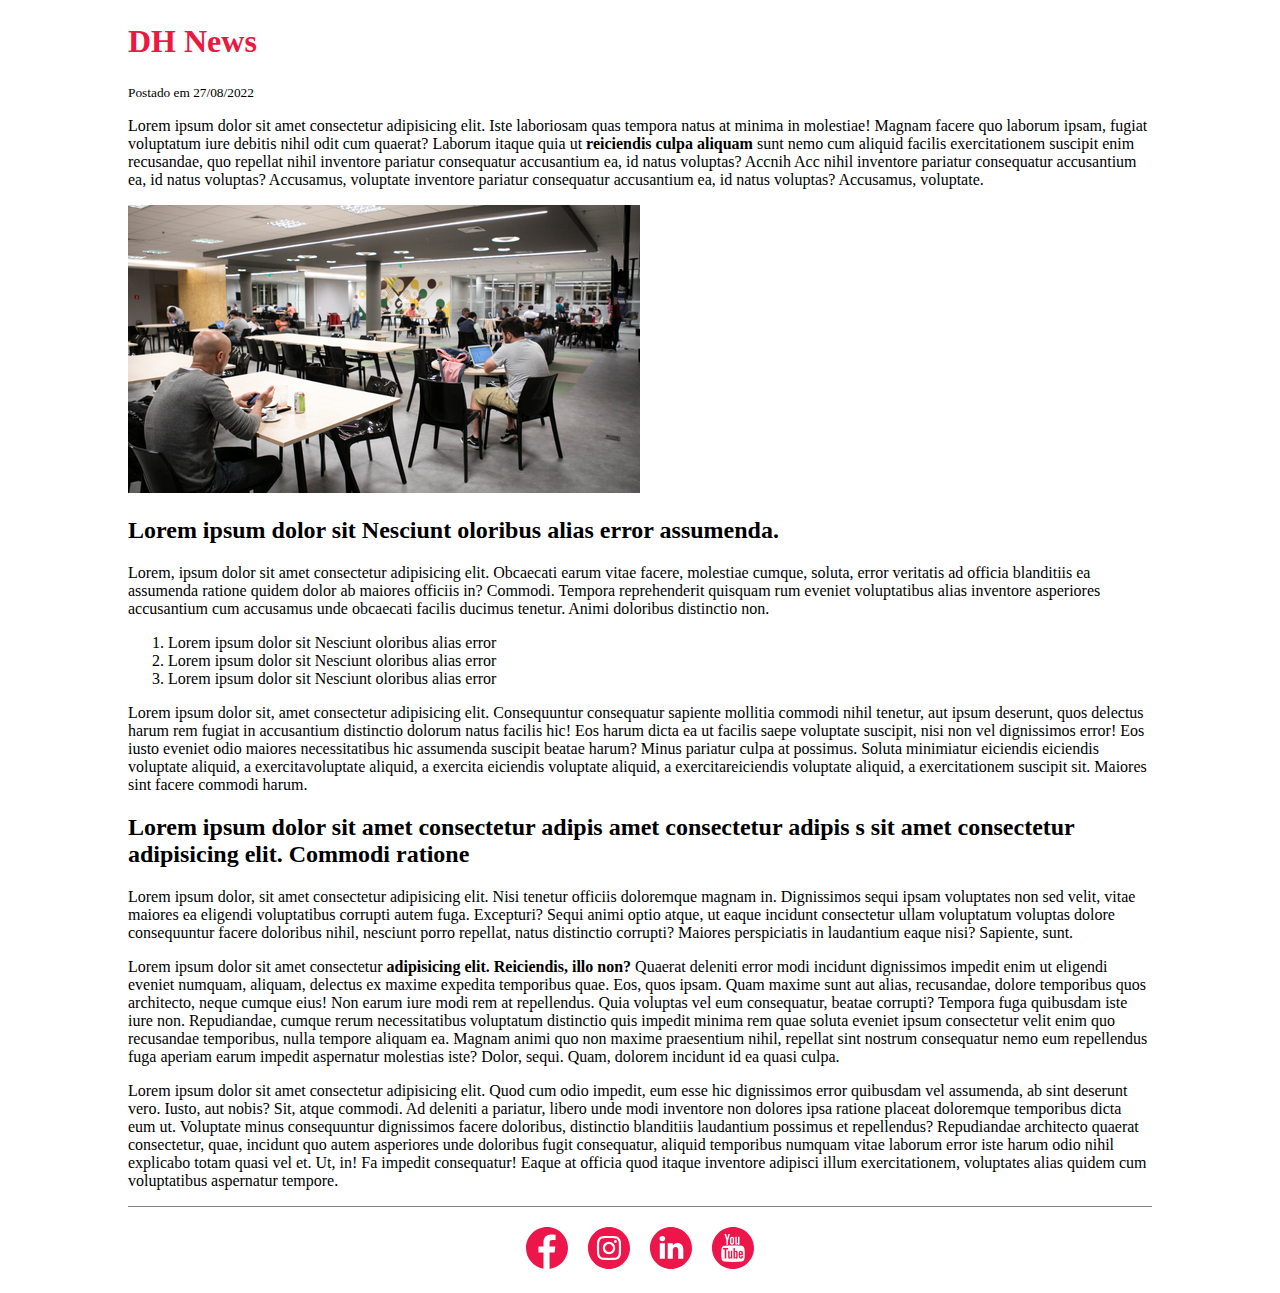
<file: index.html>
<!DOCTYPE html>
<html lang="pt-br">
<head>
    <meta charset="UTF-8">
    <meta http-equiv="X-UA-Compatible" content="IE=edge">
    <meta name="viewport" content="width=device-width, initial-scale=1.0">
    <title>DH News</title>
    <link rel="stylesheet" href="./css/styles.css">
</head>
<body>
    <header>
        <h1 class="titulo">DH News</h1>

        <article>
        <section class="corpo">
            <small>Postado em 27/08/2022</small>
            <p class="corpo-texto">Lorem ipsum dolor sit amet consectetur adipisicing elit. Iste laboriosam quas tempora natus at minima in molestiae! Magnam facere quo laborum ipsam, fugiat voluptatum iure debitis nihil odit cum quaerat?
            Laborum itaque quia ut <strong>reiciendis culpa aliquam</strong>  sunt nemo cum aliquid facilis exercitationem suscipit enim recusandae, quo repellat nihil inventore pariatur consequatur accusantium ea, id natus voluptas? Accnih Acc nihil inventore pariatur consequatur accusantium ea, id natus voluptas? Accusamus, voluptate inventore pariatur consequatur accusantium ea, id natus voluptas? Accusamus, voluptate.</p>

            <img src="img/destaque.webp" alt="Escritório - Reunião">
        </section>
        <section>
            <h2>Lorem ipsum dolor sit  Nesciunt oloribus alias error assumenda.</h2>
            <p class="corpo-texto">Lorem, ipsum dolor sit amet consectetur adipisicing elit. Obcaecati earum vitae facere, molestiae cumque, soluta, error veritatis ad officia blanditiis ea assumenda ratione quidem dolor ab maiores officiis in? Commodi.
            Tempora reprehenderit quisquam rum eveniet  voluptatibus alias inventore asperiores accusantium cum accusamus unde obcaecati facilis ducimus tenetur. Animi doloribus distinctio non.</p>
                <ol>
                    <li>Lorem ipsum dolor sit  Nesciunt oloribus alias error</li>
                    <li>Lorem ipsum dolor sit  Nesciunt oloribus alias error</li>
                    <li>Lorem ipsum dolor sit  Nesciunt oloribus alias error</li>
                </ol>
                <p class="corpo-texto">Lorem ipsum dolor sit, amet consectetur adipisicing elit. Consequuntur consequatur sapiente mollitia commodi nihil tenetur, aut ipsum deserunt, quos delectus harum rem fugiat in accusantium distinctio dolorum natus facilis hic!
                Eos harum dicta ea ut facilis saepe voluptate suscipit, nisi non vel dignissimos error! Eos iusto eveniet odio maiores necessitatibus hic assumenda suscipit beatae harum? Minus pariatur culpa at possimus.
                Soluta minimiatur eiciendis eiciendis voluptate aliquid, a exercitavoluptate aliquid, a exercita eiciendis voluptate aliquid, a exercitareiciendis voluptate aliquid, a exercitationem suscipit sit. Maiores sint facere commodi harum.</p>
        </section>
        <section>
            <h2>Lorem ipsum dolor sit amet consectetur adipis amet consectetur adipis s sit amet consectetur adipisicing elit. Commodi ratione </h2>
            <p class="corpo-texto">Lorem ipsum dolor, sit amet consectetur adipisicing elit. Nisi tenetur officiis doloremque magnam in. Dignissimos sequi ipsam voluptates non sed velit, vitae maiores ea eligendi voluptatibus corrupti autem fuga. Excepturi?
            Sequi animi optio atque, ut eaque incidunt consectetur ullam voluptatum voluptas dolore consequuntur facere doloribus nihil, nesciunt porro repellat, natus distinctio corrupti? Maiores perspiciatis in laudantium eaque nisi? Sapiente, sunt.</p>
            <p class="corpo-texto"p>Lorem ipsum dolor sit amet consectetur <strong>adipisicing elit. Reiciendis, illo non?</strong> Quaerat deleniti error modi incidunt dignissimos impedit enim ut eligendi eveniet numquam, aliquam, delectus ex maxime expedita temporibus quae.
            Eos, quos ipsam. Quam maxime sunt aut alias, recusandae, dolore temporibus quos architecto, neque cumque eius! Non earum iure modi rem at repellendus. Quia voluptas vel eum consequatur, beatae corrupti?
            Tempora fuga quibusdam iste iure non. Repudiandae, cumque rerum necessitatibus voluptatum distinctio quis impedit minima rem quae soluta eveniet ipsum consectetur velit enim quo recusandae temporibus, nulla tempore aliquam ea.
            Magnam animi quo non maxime praesentium nihil, repellat sint nostrum consequatur nemo eum repellendus fuga aperiam earum impedit aspernatur molestias iste? Dolor, sequi. Quam, dolorem incidunt id ea quasi culpa.</p>
            <p class="corpo-texto">Lorem ipsum dolor sit amet consectetur adipisicing elit. Quod cum odio impedit, eum esse hic dignissimos error quibusdam vel assumenda, ab sint deserunt vero. Iusto, aut nobis? Sit, atque commodi.
            Ad deleniti a pariatur, libero unde modi inventore non dolores ipsa ratione placeat doloremque temporibus dicta eum ut. Voluptate minus consequuntur dignissimos facere doloribus, distinctio blanditiis laudantium possimus et repellendus?
            Repudiandae architecto quaerat consectetur, quae, incidunt quo autem asperiores unde doloribus fugit consequatur, aliquid temporibus numquam vitae laborum error iste harum odio nihil explicabo totam quasi vel et. Ut, in!
            Fa impedit consequatur! Eaque at officia quod itaque inventore adipisci illum exercitationem, voluptates alias quidem cum voluptatibus aspernatur tempore.</p>
        </section>
        </article>

        <footer class="rodape">
            <ul class="lista-rodape">
                <li class="rede-social">
                    <a href="http://www.facebook.com" target="blank">
                        <img class="logo" src="img/facebook.svg" alt="Logo facebook">
                    </a>
                </li>
                <li class="rede-social">
                    <a href="http://www.instagram.com" target="blank">
                        <img class="logo" src="img/instagram.svg" alt="Logo Instagram">
                    </a>
                </li>
                <li class="rede-social">
                    <a href="http://www.linkedin.com" target="blank">
                        <img class="logo" src="img/linkedin.svg" alt="Logo Linkedin">
                    </a>
                </li>
                <li class="rede-social">
                    <a href="http://www.youtube.com" target="blank">
                        <img class="logo" src="img/youtube.svg" alt="Logo Youtube">
                    </a>
                </li>
            </ul>
        </footer>
    </header>
</body>
</html>
</file>
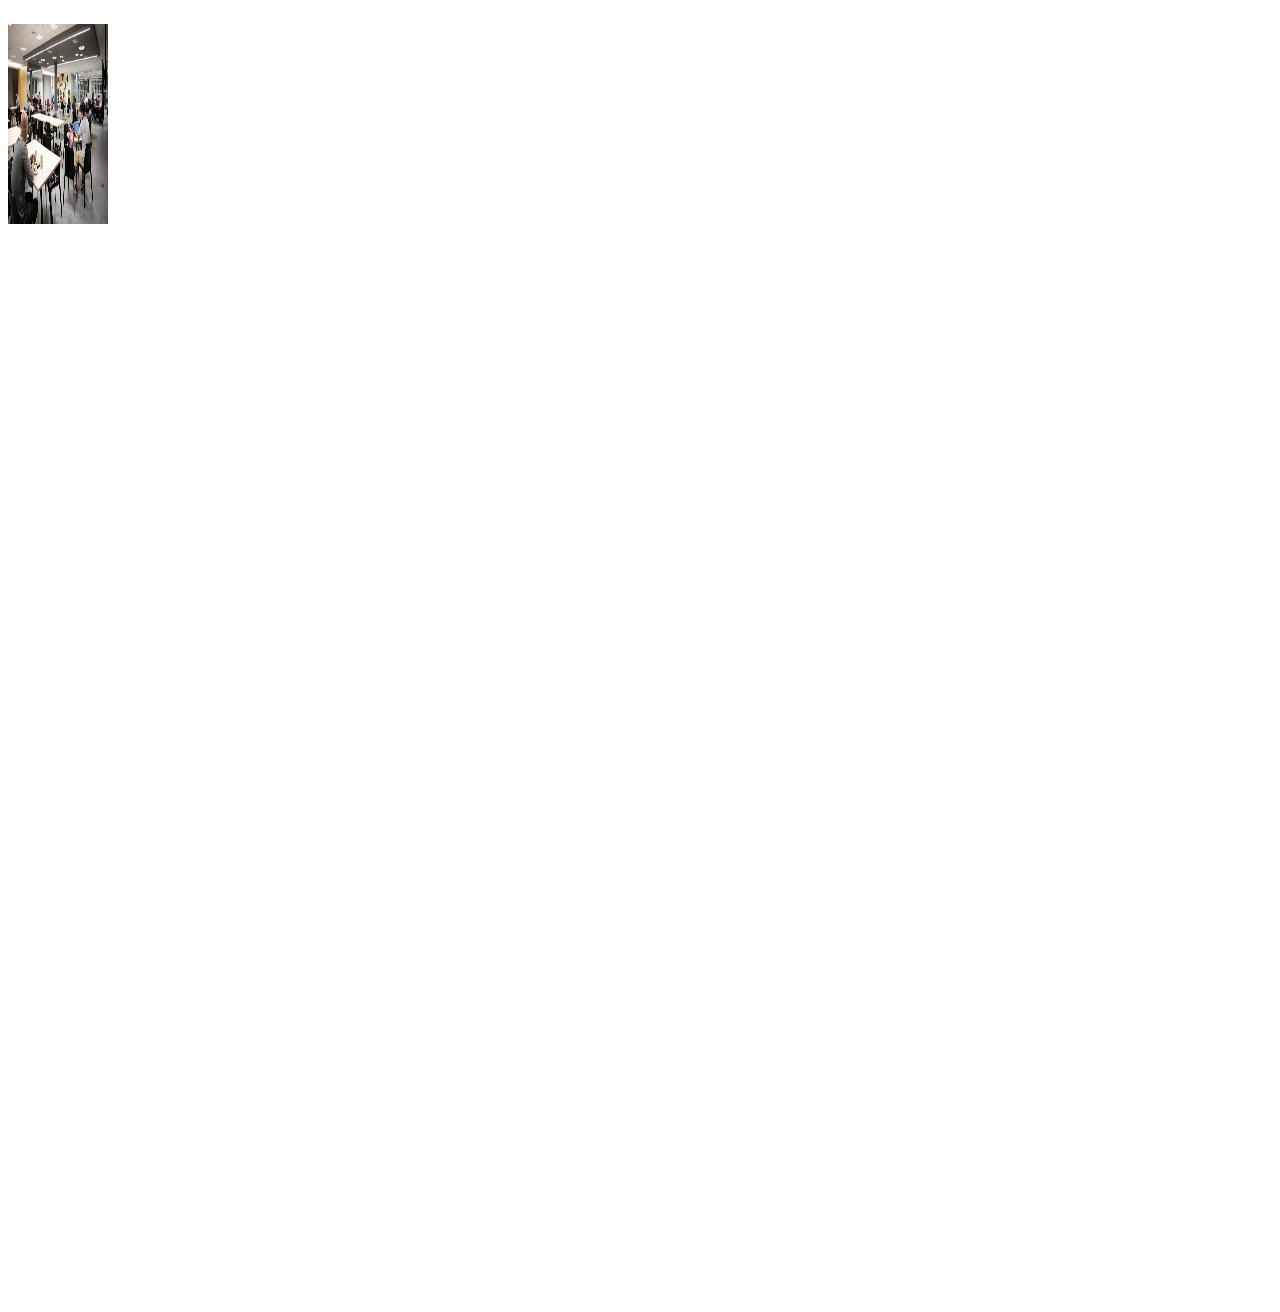
<file: indexCss.html>
<!DOCTYPE html>
<html lang="en">
<head>
    <meta charset="UTF-8">
    <meta http-equiv="X-UA-Compatible" content="IE=edge">
    <meta name="viewport" content="width=device-width, initial-scale=1.0">
    <link rel="stylesheet" href="./css/styleHtmlCss.css">
    <title>HTML COM CSS</title>
</head>
<body>
    <div class="imagem_de_fundo">
        <p><Texto</p>
    </div>
</body>
</html>
</file>
<file: css/styles.css>
body {
    max-width: 1024px;
    margin: 0 auto;
}

.titulo {
    color: #ec183f;
    margin: 23px 0;
}

.corpo article small {
    font-weight: bold;
}

.corpo article img {
    width: 100%;
}

.secao-texto {
    max-width:  1024px;

}

.corpo-texto {
    margin: 20px o 20px 0;
}

.separador-artigo {
    color: white;
}


.rede-social img {
    width: 42px;
}

.rodape {
    border-top: 1px solid gray;
    padding: 20px;
}

.lista-rodape {
    list-style-type: none;
    padding: 0;
    margin: 0 auto;
    display: flex;
    gap: 20px;
    justify-content: center;
}
</file>
<file: css/styleHtmlCss.css>
.body {
    width: 100%;
}

.imagem_de_fundo {
    background-image: url('../img/destaque.webp');
    background-size: 100px 200px;
    background-repeat: no-repeat;
    width: 100%;
    height: 100vw;
}

.imagem_de_fundo p {
    color: #ffffff;
    font-size: 24px;
}
</file>
